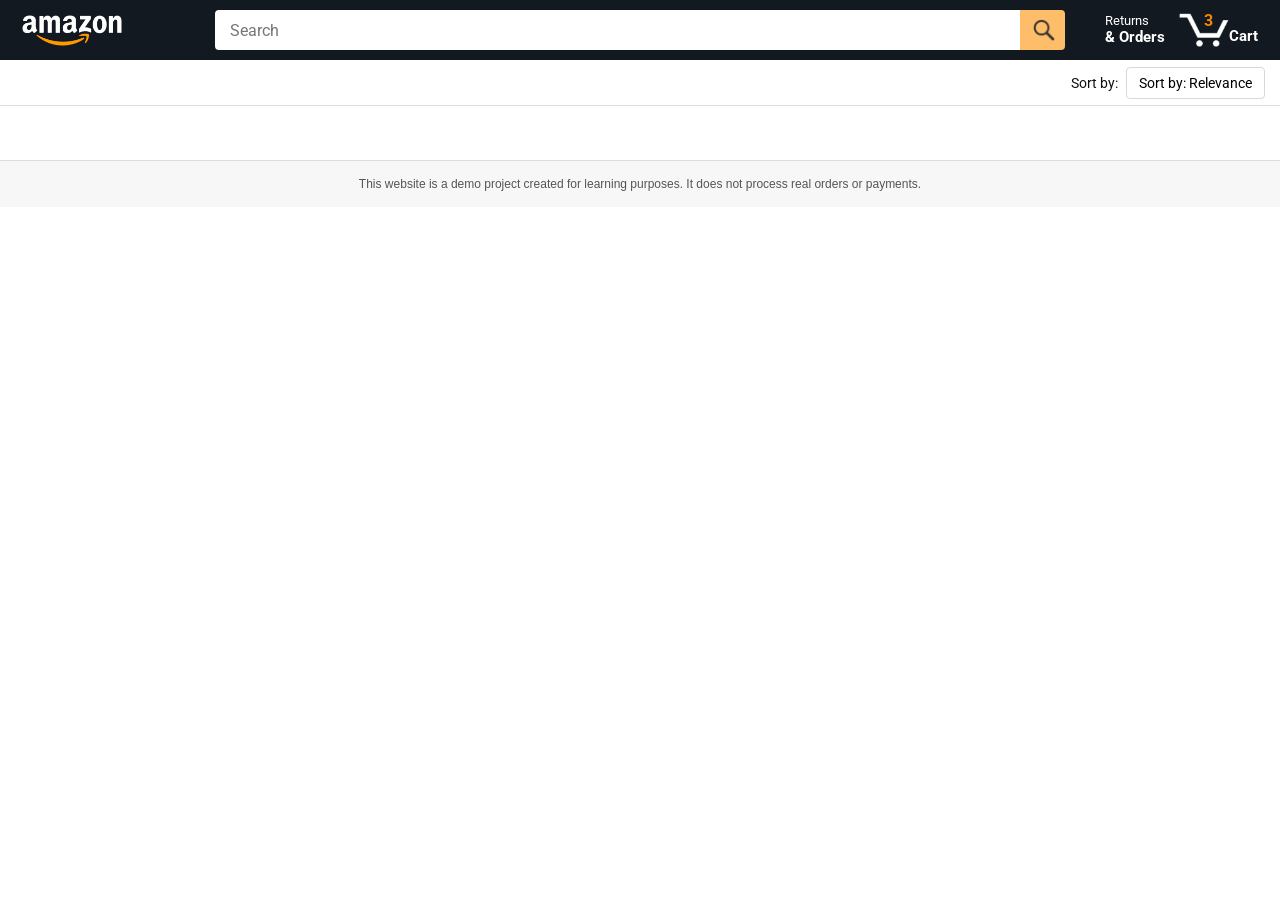
<file: index.html>
<!DOCTYPE html>
<html>
  <head>
    <title>Amazon Project</title>

    <!-- This code is needed for responsive design to work.
      (Responsive design = make the website look good on
      smaller screen sizes like a phone or a tablet). -->
    <meta name="viewport" content="width=device-width, initial-scale=1">

    <!-- Load a font called Roboto from Google Fonts. -->
    <link rel="preconnect" href="https://fonts.googleapis.com">
    <link rel="preconnect" href="https://fonts.gstatic.com" crossorigin>
    <link href="https://fonts.googleapis.com/css2?family=Roboto:wght@400;500;700&display=swap" rel="stylesheet">

    <!-- Here are the CSS files for this page. -->
    <link rel="stylesheet" href="styles/shared/general.css">
    <link rel="stylesheet" href="styles/shared/amazon-header.css">
    <link rel="stylesheet" href="styles/pages/amazon.css">
  </head>
  <body>
    <div class="amazon-header">
      <div class="amazon-header-left-section">
        <a href="index.html" class="header-link">
          <img class="amazon-logo"
            src="images/amazon-logo-white.png">
          <img class="amazon-mobile-logo"
            src="images/amazon-mobile-logo-white.png">
        </a>
      </div>

      <div class="amazon-header-middle-section">
        <input class="search-bar" type="text" placeholder="Search">

        <button class="search-button">
          <img class="search-icon" src="images/icons/search-icon.png">
        </button>
      </div>

      <div class="amazon-header-right-section">
        <a class="orders-link header-link" href="./demo-orders.html">
          <span class="returns-text">Returns</span>
          <span class="orders-text">& Orders</span>
        </a>

        <a class="cart-link header-link" href="./demo-checkout.html">
          <img class="cart-icon" src="images/icons/cart-icon.png">
          <div class="cart-quantity js-cart-quantity"></div>
          <div class="cart-text">Cart</div>
        </a>
      </div>
    </div>
    <div class="amazon-sort-bar">
  <div class="amazon-sort-right">
    <label for="sort" class="sort-label">Sort by:</label>
  <div class="custom-sort">
  <button class="custom-sort-trigger" aria-haspopup="listbox">
    Sort by: <span class="custom-sort-value">Relevance</span>
  </button>

  <ul class="custom-sort-menu" role="listbox">
    <li data-value="relevance">Relevance</li>
    <li data-value="price-low">Price: Low to High</li>
    <li data-value="price-high">Price: High to Low</li>
    <li data-value="rating">Customer Rating</li>
  </ul>
</div>
  </div>
</div>
    
    <div class="main">
      <div class="products-grid  js-products-grid">
     
      

        
      </div>
    </div>
    <div class="demo-disclaimer">
  <p>
    This website is a demo project created for learning purposes.
    It does not process real orders or payments.
  </p>
</div>

    <script  type="module"  src="scripts/demo-amazon.js"></script>
    
  </body>
</html>
</file>
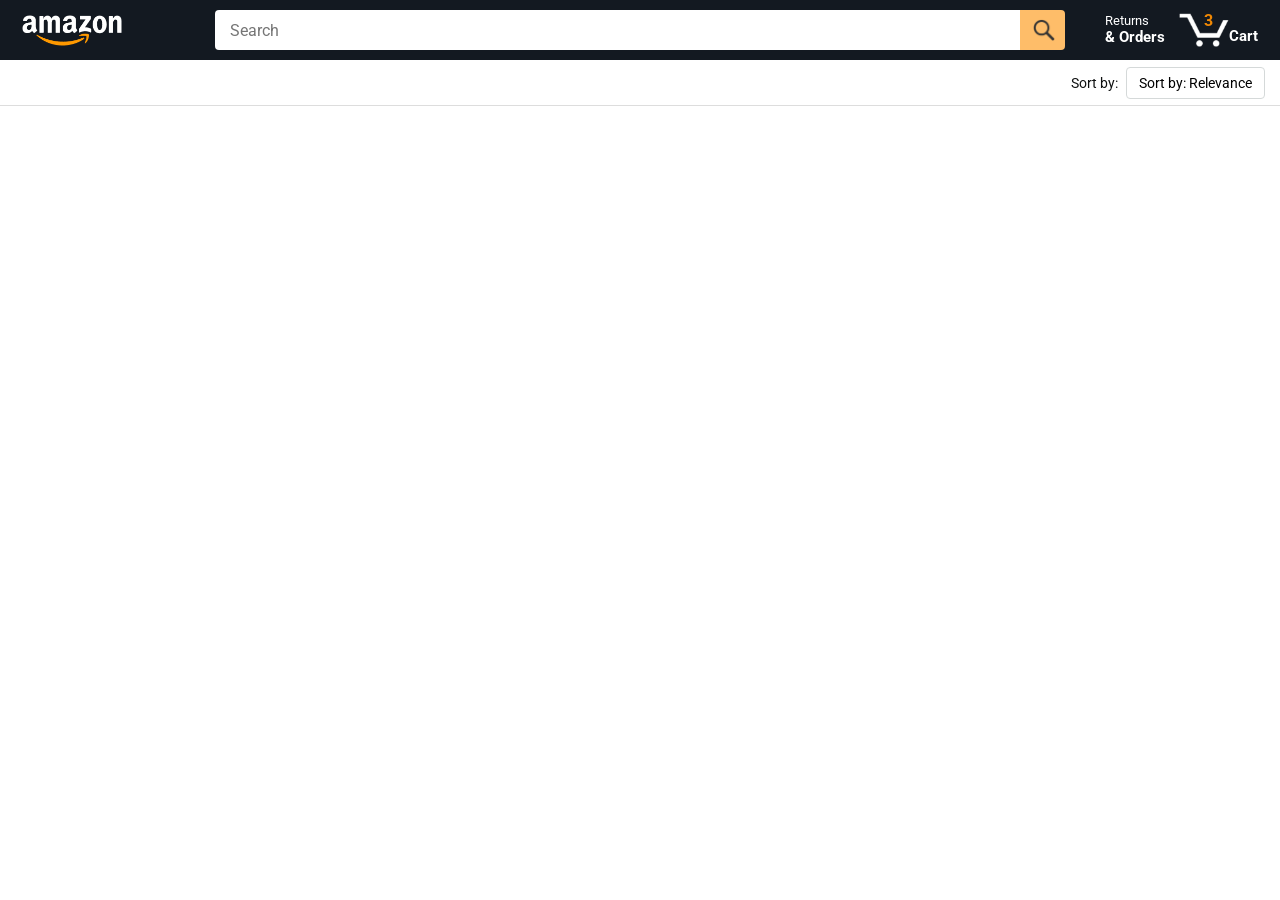
<file: amazon.html>
<!DOCTYPE html>
<html>
  <head>
    <title>Amazon Project</title>

    <!-- This code is needed for responsive design to work.
      (Responsive design = make the website look good on
      smaller screen sizes like a phone or a tablet). -->
    <meta name="viewport" content="width=device-width, initial-scale=1">

    <!-- Load a font called Roboto from Google Fonts. -->
    <link rel="preconnect" href="https://fonts.googleapis.com">
    <link rel="preconnect" href="https://fonts.gstatic.com" crossorigin>
    <link href="https://fonts.googleapis.com/css2?family=Roboto:wght@400;500;700&display=swap" rel="stylesheet">

    <!-- Here are the CSS files for this page. -->
    <link rel="stylesheet" href="styles/shared/general.css">
    <link rel="stylesheet" href="styles/shared/amazon-header.css">
    <link rel="stylesheet" href="styles/pages/amazon.css">
  </head>
  <body>
    <div class="amazon-header">
      <div class="amazon-header-left-section">
        <a href="amazon.html" class="header-link">
          <img class="amazon-logo"
            src="images/amazon-logo-white.png">
          <img class="amazon-mobile-logo"
            src="images/amazon-mobile-logo-white.png">
        </a>
      </div>

      <div class="amazon-header-middle-section">
        <input class="search-bar" type="text" placeholder="Search">

        <button class="search-button">
          <img class="search-icon" src="images/icons/search-icon.png">
        </button>
      </div>

      <div class="amazon-header-right-section">
        <a class="orders-link header-link" href="orders.html">
          <span class="returns-text">Returns</span>
          <span class="orders-text">& Orders</span>
        </a>

        <a class="cart-link header-link" href="checkout.html">
          <img class="cart-icon" src="images/icons/cart-icon.png">
          <div class="cart-quantity js-cart-quantity"></div>
          <div class="cart-text">Cart</div>
        </a>
      </div>
    </div>
    <div class="amazon-sort-bar">
  <div class="amazon-sort-right">
    <label for="sort" class="sort-label">Sort by:</label>
  <div class="custom-sort">
  <button class="custom-sort-trigger" aria-haspopup="listbox">
    Sort by: <span class="custom-sort-value">Relevance</span>
  </button>

  <ul class="custom-sort-menu" role="listbox">
    <li data-value="relevance">Relevance</li>
    <li data-value="price-low">Price: Low to High</li>
    <li data-value="price-high">Price: High to Low</li>
    <li data-value="rating">Customer Rating</li>
  </ul>
</div>
  </div>
</div>
    
    <div class="main">
      <div class="products-grid  js-products-grid">
     
      

        
      </div>
    </div>
    

    <script  type="module"  src="scripts/amazon.js"></script>
    
  </body>
</html>
</file>
<file: styles/shared/general.css>
body {
  font-family: Roboto, Arial;
  color: rgb(33, 33, 33);
  /* The <body> element has a default margin of 8px
     on all sides. This removes the default margins. */
  margin: 0;
}

/* <p> elements have a default margin on the top
   and bottom. This removes the default margins. */
p {
  margin: 0;
}

button {
  cursor: pointer;
}

select {
  cursor: pointer;
}

input, select, button {
  font-family: Roboto, Arial;
}

.button-primary {
  color: rgb(33, 33, 33);
  background-color: rgb(255, 216, 20);
  border: 1px solid rgb(252, 210, 0);
  border-radius: 8px;
  cursor: pointer;
  box-shadow: 0 2px 5px rgba(213, 217, 217, 0.5);
}

.button-primary:hover {
  background-color: rgb(247, 202, 0);
  border: 1px solid rgb(242, 194, 0);
}

.button-primary:active {
  background: rgb(255, 216, 20);
  border-color: rgb(252, 210, 0);
  box-shadow: none;
}

.button-secondary {
  color: rgb(33, 33, 33);
  background: white;
  border: 1px solid rgb(213, 217, 217);
  border-radius: 8px;
  cursor: pointer;
  box-shadow: 0 2px 5px rgba(213, 217, 217, 0.5);
}

.button-secondary:hover {
  background-color: rgb(247, 250, 250);
}

.button-secondary:active {
  background-color: rgb(237, 253, 255);
  box-shadow: none;
}

/* These styles will limit text to 2 lines. Anything
   beyond 2 lines will be replaced with "..."
   You can find this code by using an A.I. tool or by
   searching in Google.
   https://css-tricks.com/almanac/properties/l/line-clamp/ */
.limit-text-to-2-lines {
  display: -webkit-box;
  -webkit-line-clamp: 2;
  -webkit-box-orient: vertical;
  overflow: hidden;
}

.link-primary {
  color: rgb(1, 124, 182);
  cursor: pointer;
}

.link-primary:hover {
  color: rgb(196, 80, 0);
}

/* Styles for dropdown selectors. */
select {
  color: rgb(33, 33, 33);
  background-color: rgb(240, 240, 240);
  border: 1px solid rgb(213, 217, 217);
  border-radius: 8px;
  padding: 3px 5px;
  font-size: 15px;
  cursor: pointer;
  box-shadow: 0 2px 5px rgba(213, 217, 217, 0.5);
}

select:focus,
input:focus {
  outline: 2px solid rgb(255, 153, 0);
}
.demo-disclaimer {
  margin-top: 80px;          /* space from products */
  padding: 16px 0;
  border-top: 1px solid #ddd;
  text-align: center;
  background-color: #f7f7f7;
}

.demo-disclaimer p {
  margin: 0;
  font-size: 12px;
  color: #555;
  font-family: Arial, sans-serif;
}
</file>
<file: styles/shared/amazon-header.css>
.amazon-header {
  background-color: rgb(19, 25, 33);
  color: white;
  padding-left: 15px;
  padding-right: 15px;

  display: flex;
  align-items: center;
  justify-content: space-between;

  position: fixed;
  top: 0;
  left: 0;
  right: 0;
  height: 60px;
}

.amazon-header-left-section {
  width: 180px;
}


.header-link {
  display: inline-block;
  padding: 6px;
  border-radius: 2px;
  cursor: pointer;
  text-decoration: none;
  border: 1px solid rgba(0, 0, 0, 0);
}

.header-link:hover {
  border: 1px solid white;
}

.amazon-logo {
  width: 100px;
  margin-top: 5px;
}

.amazon-mobile-logo {
  display: none;
}


.amazon-header-middle-section {
  flex: 1;
  max-width: 850px;
  margin-left: 10px;
  margin-right: 10px;
  display: flex;
}

.search-bar {
  flex: 1;
  width: 0;
  font-size: 16px;
  height: 38px;
  padding-left: 15px;
  border: none;
  border-top-left-radius: 4px;
  border-bottom-left-radius: 4px;
  border-top-right-radius: 0;
  border-bottom-right-radius: 0;
}

.search-button {
  background-color: rgb(254, 189, 105);
  border: none;
  width: 45px;
  height: 40px;
  border-top-right-radius: 4px;
  border-bottom-right-radius: 4px;
  flex-shrink: 0;
}

.search-icon {
  height: 22px;
  margin-left: 2px;
  margin-top: 3px;
}

.amazon-header-right-section {
  width: 180px;
  flex-shrink: 0;
  display: flex;
  justify-content: end;
}

.orders-link {
  color: white;
}

.returns-text {
  display: block;
  font-size: 13px;
}

.orders-text {
  display: block;
  font-size: 15px;
  font-weight: 700;
}

.cart-link {
  color: white;
  display: flex;
  align-items: center;
  position: relative;
}

.cart-icon {
  width: 50px;
}

.cart-text {
  margin-top: 12px;
  font-size: 15px;
  font-weight: 700;
}

.cart-quantity {
  color: rgb(240, 136, 4);
  font-size: 16px;
  font-weight: 700;
  
  position: absolute;
  top: 4px;
  left: 22px;
  
  width: 26px;
  text-align: center;
}
.amazon-sort-bar {
  position: fixed;
  top: 60px; /* directly below header */
  left: 0;
  right: 0;
  height: 45px;
  
  background-color: white;
  border-bottom: 1px solid rgb(221, 221, 221);
  
  display: flex;
  align-items: center;
  justify-content: flex-end;
  
  padding-left: 15px;
  padding-right: 15px;
  
  
  z-index: 99;
}

.amazon-sort-right {
  display: flex;
  align-items: center;
  gap: 8px;
}

.sort-label {
  font-size: 14px;
  color: rgb(15, 17, 17);
}

.custom-sort {
  position: relative;
}

.custom-sort-trigger {
  height: 32px;
  padding: 4px 12px;
  font-size: 14px;
  background: white;
  border: 1px solid rgb(213, 217, 217);
  border-radius: 4px;
  cursor: pointer;
}

.custom-sort-trigger:hover {
  border-color: rgb(240, 136, 4);
}

.custom-sort-menu {
  position: absolute;
  top: 110%;
  right: 0;
  
  width: 200px;
  background: white;
  border: 1px solid rgb(213, 217, 217);
  border-radius: 6px;
  
  list-style: none;
  padding: 6px 0;
  margin: 0;
  
  display: none;
  z-index: 999;
  box-shadow: 0 6px 18px rgba(0,0,0,0.15);
}

.custom-sort-menu li {
  padding: 8px 14px;
  font-size: 14px;
  cursor: pointer;
}

.custom-sort-menu li:hover {
  background-color: rgb(247, 248, 248);
}

/* Open state */
.custom-sort.open .custom-sort-menu {
  display: block;
}
@media (max-width: 575px) {
  .amazon-logo {
    display: none;
  }
  
  .amazon-mobile-logo {
    display: block;
    height: 35px;
    margin-top: 5px;
  }
  .amazon-header-middle-section {
    margin-left: 5px;
    margin-right: 5px;
  }
  
  .search-bar {
    font-size: 14px;
    height: 34px;
    padding-left: 8px;
    border-top-right-radius: 4px;
    border-bottom-right-radius: 4px;
    
  }
  
  .search-button {
    display: none;
  }
}
@media (max-width: 800px) {
  .amazon-header-left-section {
    width: unset;
  }
}
</file>
<file: styles/pages/amazon.css>
.main {
  margin-top: 80px;
}

.products-grid {
  display: grid;

  /* - In CSS Grid, 1fr means a column will take up the
       remaining space in the grid.
     - If we write 1fr 1fr ... 1fr; 8 times, this will
       divide the grid into 8 columns, each taking up an
       equal amount of the space.
     - repeat(8, 1fr); is a shortcut for repeating "1fr"
       8 times (instead of typing out "1fr" 8 times).
       repeat(...) is a special property that works with
       display: grid; */
  grid-template-columns: repeat(8, 1fr);
}

/* @media is used to create responsive design (making the
   website look good on any screen size). This @media
   means when the screen width is 2000px or less, we
   will divide the grid into 7 columns instead of 8. */
@media (max-width: 2000px) {
  .products-grid {
    grid-template-columns: repeat(7, 1fr);
  }
}

/* This @media means when the screen width is 1600px or
   less, we will divide the grid into 6 columns. */
@media (max-width: 1600px) {
  .products-grid {
    grid-template-columns: repeat(6, 1fr);
  }
}

@media (max-width: 1300px) {
  .products-grid {
    grid-template-columns: repeat(5, 1fr);
  }
}

@media (max-width: 1000px) {
  .products-grid {
    grid-template-columns: repeat(4, 1fr);
  }
}

@media (max-width: 800px) {
  .products-grid {
    grid-template-columns: repeat(3, 1fr);
  }
}

@media (max-width: 575px) {
  .products-grid {
    grid-template-columns: repeat(2, 1fr);
  }
}

@media (max-width: 450px) {
  .products-grid {
    grid-template-columns: 1fr;
  }
}

.product-container {
  padding-top: 40px;
  padding-bottom: 25px;
  padding-left: 25px;
  padding-right: 25px;

  border-right: 1px solid rgb(231, 231, 231);
  border-bottom: 1px solid rgb(231, 231, 231);

  display: flex;
  flex-direction: column;
}

.product-image-container {
  display: flex;
  justify-content: center;
  align-items: center;

  height: 180px;
  margin-bottom: 20px;
}

.product-image {
  /* Images will overflow their container by default. To
    prevent this, we set max-width and max-height to 100%
    so they stay inside their container. */
  max-width: 100%;
  max-height: 100%;
}

.product-name {
  height: 40px;
  margin-bottom: 5px;
}

.product-rating-container {
  display: flex;
  align-items: center;
  margin-bottom: 10px;
}

.product-rating-stars {
  width: 100px;
  margin-right: 6px;
}

.product-rating-count {
  color: rgb(1, 124, 182);
  cursor: pointer;
  margin-top: 3px;
}

.product-price {
  font-weight: 700;
  margin-bottom: 10px;
}

.product-quantity-container {
  margin-bottom: 17px;
}

.product-spacer {
  flex: 1;
}

.added-to-cart {
  color: rgb(6, 125, 98);
  font-size: 16px;

  display: flex;
  align-items: center;
  margin-bottom: 8px;

  /* At first, the "Added to cart" message will
     be invisible. Use JavaScript to change the
     opacity and make it visible. */
  opacity: 0;
}

.added-to-cart img {
  height: 20px;
  margin-right: 5px;
}

.add-to-cart-button {
  width: 100%;
  padding: 8px;
  border-radius: 50px;
}
.no-products {
    grid-column: 1 / -1;   
  min-height: 300px;              /* keeps it vertically centered  */
  display: flex;
  flex-direction: column;
  justify-content: center;
  align-items: center;

  text-align: center;
  gap: 8px;


  border-radius: 12px;

  font-family: system-ui, -apple-system, BlinkMacSystemFont, "Segoe UI", Roboto;
}

.no-products p {
  font-size: 20px;
  font-weight: 600;
  margin: 0;
  color: #333;
}

.no-products span {
  font-size: 14px;
  color: #777;
}
</file>
